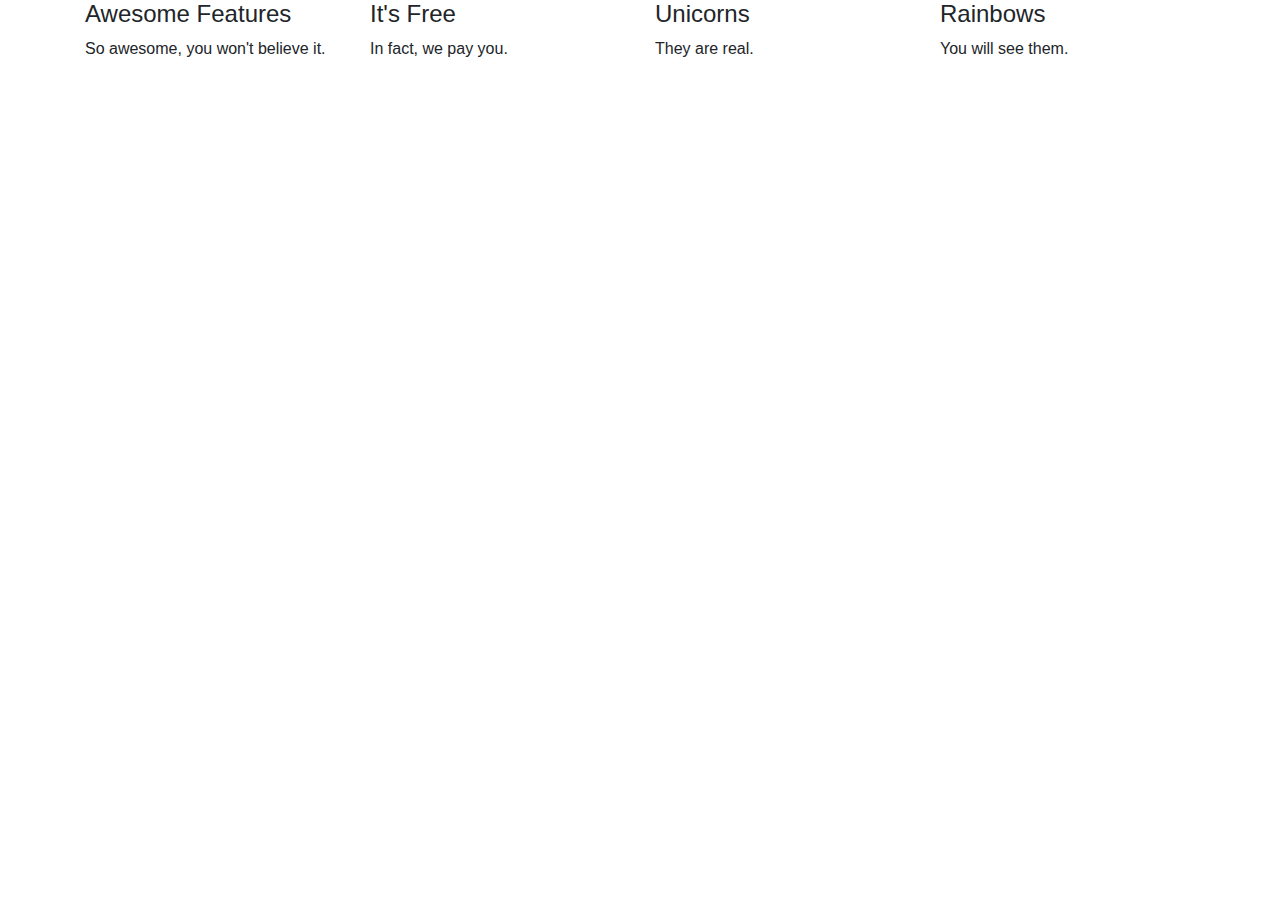
<file: bootstrap.html>
<!DOCTYPE html>
<html lang="en">
<head>
  <meta charset="UTF-8">
  <meta name="viewport" content="width=device-width, initial-scale=1.0">
  <title>Hello, Bootstrap!</title>
  <link rel="stylesheet" href="https://stackpath.bootstrapcdn.com/bootstrap/4.4.1/css/bootstrap.min.css" integrity="sha384-Vkoo8x4CGsO3+Hhxv8T/Q5PaXtkKtu6ug5TOeNV6gBiFeWPGFN9MuhOf23Q9Ifjh" crossorigin="anonymous">
</head>
<body>

  <div class="container">
    <div class="row">
      <div class="col-md-3">
        <h4>Awesome Features</h4>
        <p>So awesome, you won't believe it.</p>
      </div>
      <div class="col-md-3">
        <h4>It's Free</h4>
        <p>In fact, we pay you.</p>
      </div>
      <div class="col-md-3">
        <h4>Unicorns</h4>
        <p>They are real.</p>
      </div>
      <div class="col-md-3">
        <h4>Rainbows</h4>
        <p>You will see them.</p>
      </div>
    </div>
  </div>
  <script src="https://code.jquery.com/jquery-3.4.1.slim.min.js" integrity="sha384-J6qa4849blE2+poT4WnyKhv5vZF5SrPo0iEjwBvKU7imGFAV0wwj1yYfoRSJoZ+n" crossorigin="anonymous"></script>
  <script src="https://cdn.jsdelivr.net/npm/popper.js@1.16.0/dist/umd/popper.min.js" integrity="sha384-Q6E9RHvbIyZFJoft+2mJbHaEWldlvI9IOYy5n3zV9zzTtmI3UksdQRVvoxMfooAo" crossorigin="anonymous"></script>
  <script src="https://stackpath.bootstrapcdn.com/bootstrap/4.4.1/js/bootstrap.min.js" integrity="sha384-wfSDF2E50Y2D1uUdj0O3uMBJnjuUD4Ih7YwaYd1iqfktj0Uod8GCExl3Og8ifwB6" crossorigin="anonymous"></script>
</body>
</html>
</file>
